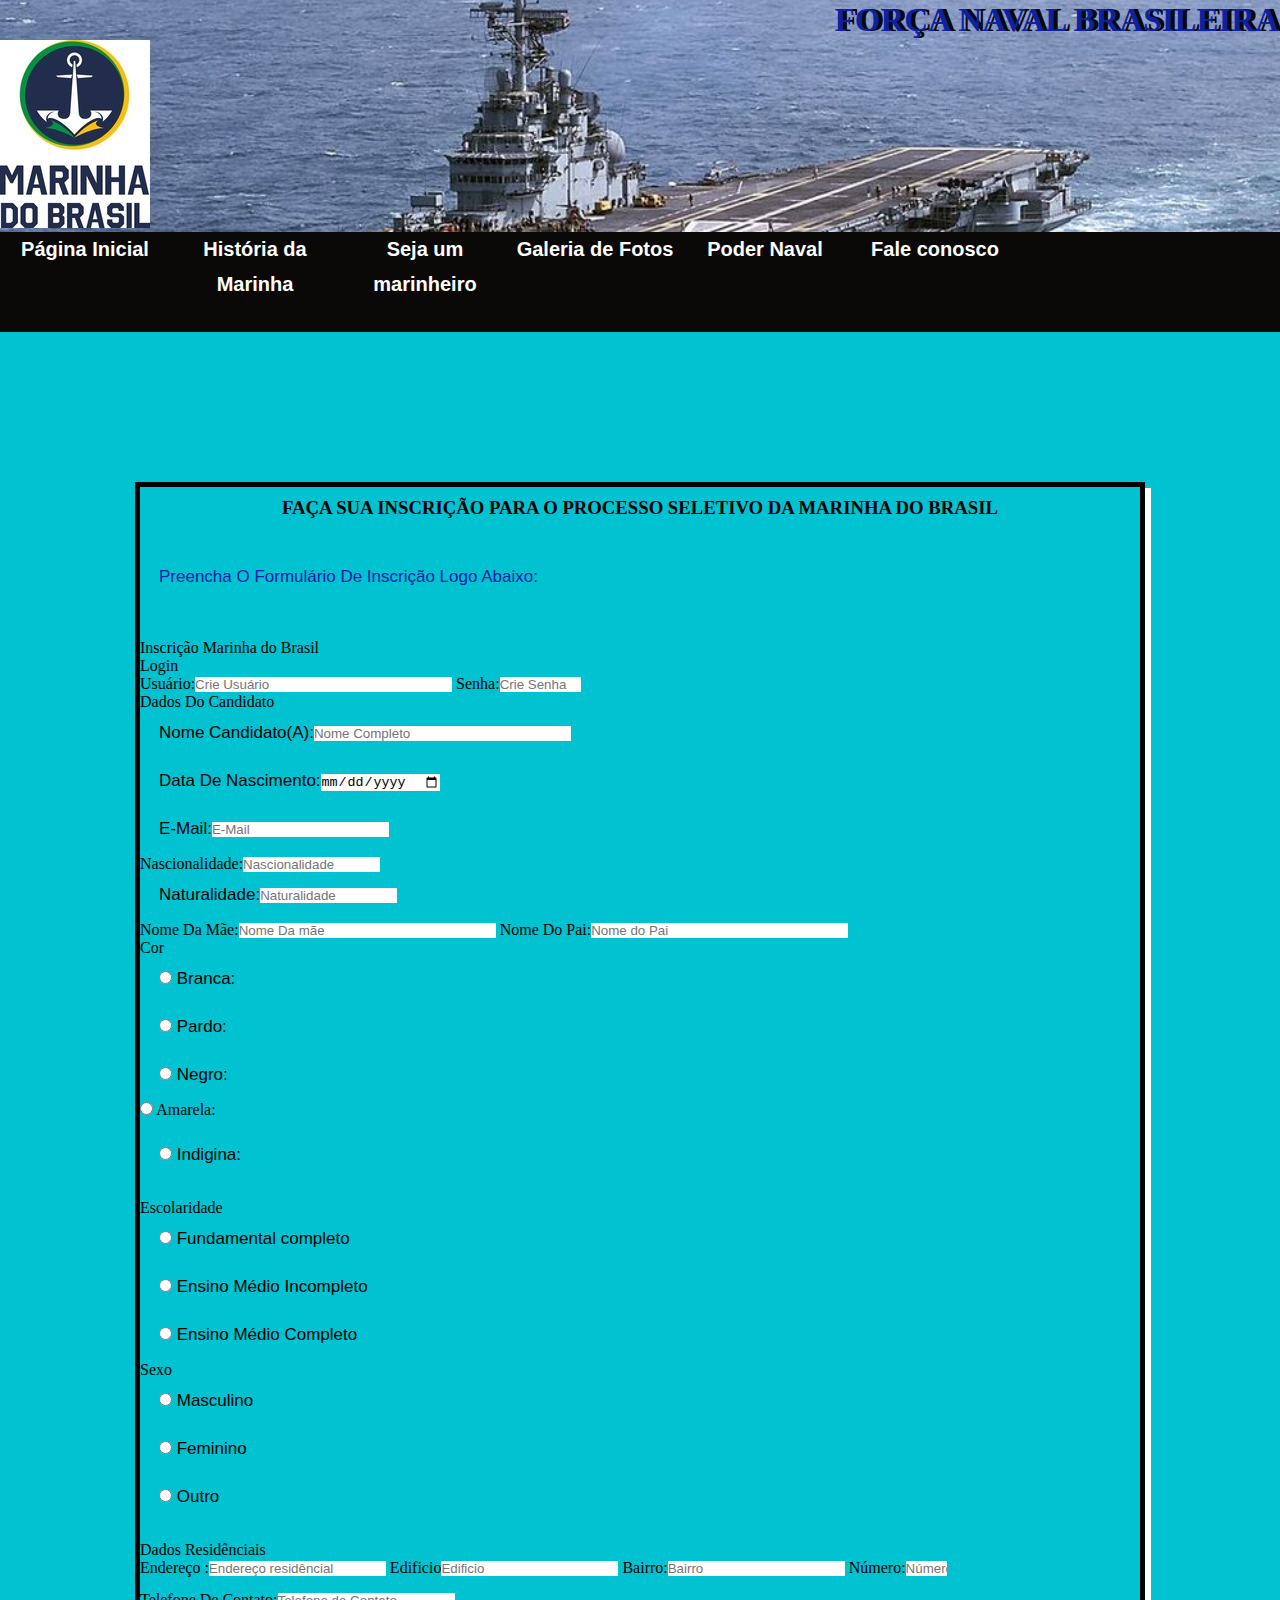
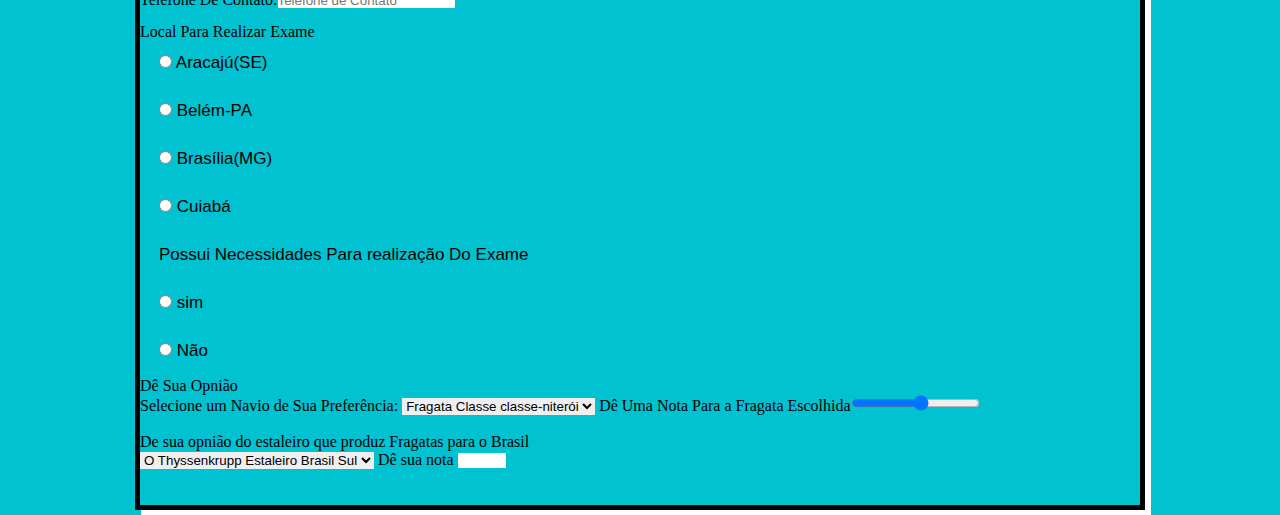
<file: alistar.html>
<!DOCTYPE html>
<html lang="pt-br">

<head>
    <meta charset="UTF-8">
    <meta http-equiv="X-UA-Compatible" content="IE=edge">
    <meta name="viewport" content="width=device-width, initial-scale=1.0">
    <title>Alistar</title>
    <link rel="shortcut icon" href="imagens/favicon.ico" type="image/x-icon">
    <link rel="stylesheet" href="css/style.css">
</head>

<body>
    <header>
        <h1 class="marinha">FORÇA NAVAL BRASILEIRA</h1>
        <img src="imagens/marmar.jpg">
    </header>

    <nav class="vai">
        <ul class="menu">
            <li><a href="index.html" rel="prev">Página Inicial</a></li>
            <li><a href="Inicio.html">História da Marinha</a></li>
            <li><a href="alistar.html">Seja um marinheiro</a></li>
            <li><a href="galeria.html" rel="next">Galeria de Fotos </a></li>
            <li><a href="topico.html"> Poder Naval </a>
                <ul>
                    <li><a href="subtop.html">Armas da Marinha</a></li>
                    <li><a href="subtopa.html">Marinha na Segunda Guerra </a></li>
                </ul>
            </li>
            <li><a href="faleconosco.html">Fale conosco</a></li>
        </ul>
    </nav>
    <main>

        <form>

            <h3> FAÇA SUA INSCRIÇÃO PARA O PROCESSO SELETIVO DA MARINHA DO BRASIL</h3>
            <br>
            <br>

            <p style="color: #0D21A1;">Preencha O Formulário De Inscrição Logo Abaixo:</p>
            <br>
            <br>


            <fieldset>
                <fieldset>
                    <legend> Inscrição Marinha do Brasil</legend>
                    <fieldset>
                        <legend> Login</legend>
                        <label for="usuario">Usuário:</label><input type="email" nome="nNome" id="idUsuario"
                            placeholder="Crie Usuário" size="30">
                        <label for="Senha">Senha:</label><input type="password" nome="Secreto" id="idSenha"
                            placeholder="Crie Senha" maxlength="6" minlength="8" size="8">
                    </fieldset>
                    <fieldset>

                        <legend>Dados Do Candidato</legend>
                        <p><label for="idNome">Nome Candidato(A):</label><input type="text" name="nNome" id="idNome"
                                placeholder="Nome Completo" size="30"></p>
                        <p><label for="idDataNascimento">Data De Nascimento:</label><input type="date"
                                name="idDataNascimento" id="idDataNascimento" placeholder="Data De Nascimento"></p>
                        <p><label for="idEmail">E-Mail:</label><input type="email" name="nEmail" id="idEmail"
                                placeholder="E-Mail"></p>
                        <label for="idNascionalidade">Nascionalidade:</label><input type="text" nome="nNascionalidade"
                            id="idNascionalidade" placeholder="Nascionalidade" size=15>
                        <p><label for="idNaturalidade">Naturalidade:</label><input type="text" name="nNaturalidade"
                                id="idNaturalidade" placeholder="Naturalidade" size="15"></p>
                        <label for="idNomeDaMae"> Nome Da Mãe:</label><input type="text" name="nNomeMae"
                            id="idNomeDaMae" placeholder="Nome Da mãe" size="30">
                        <label for="NomePai">Nome Do Pai:</label><input type="text" name="nPai" id="idNomePai"
                            placeholder="Nome do Pai" size="30">
                        <fieldset>
                            <legend>Cor</legend>
                            <p>
                                <input type="radio" name="Cor" id="idBranca">
                                <label for="idBranca">Branca:</label>
                            </p>
                            <p>
                                <input type="radio" name="Cor" id="idPardo">
                                <label for="idPardo">Pardo:</label>
                            </p>
                            <p>
                                <input type="radio" name="Cor" id="idNegro">
                                <label for="idNegro">Negro:</label>
                            </p>
                            <input type="radio" name="Cor" id="idAmarela">
                            <label for="idAmarela">Amarela:</label>
                            </p>
                            <p>
                                <input type="radio" name="Cor" id="idIndigena">
                                <label for="idIndigena">Indigina:</label>
                            </p>
                        </fieldset>
                        <br>
                        <fieldset>
                            <legend>Escolaridade</legend>
                            <p>
                                <input type="radio" name="Escolaridade" id="idGrauEscolar">
                                <label for="idGrauEscolar">Fundamental completo</label>
                            </p>
                            <p>
                                <input type="radio" name="Escolaridade" id="idEnsinoMedioIncompleto">
                                <label for="idEnsinoMedioIncompleto">Ensino Médio Incompleto</label>
                            </p>
                            <p>
                                <input type="radio" name="Escolaridade" id="idMedioCompleto">
                                <label for="idMedioCompleto">Ensino Médio Completo</label>
                            </p>
                        </fieldset>
                        <fieldset>
                            <legend>Sexo</legend>
                            <p>
                                <input type="radio" name="sexo" id="idMasculino">
                                <label for="idMasculino">Masculino</label>
                            </p>
                            <p>
                                <input type="radio" name="sexo" id="idFeminino">
                                <label for="idFeminino">Feminino</label>
                            </p>
                            <p>
                                <input type="radio" name="sexo" id="idOutros">
                                <label for="idOutros">Outro</label>
                            </p>
                        </fieldset>

                    </fieldset>
                    <br>
                    <fieldset>
                        <legend> Dados Residênciais </legend>
                        <label for="idEndereco">Endereço :</label><input type="text" name="nEndereco" id="idEndereco"
                            placeholder="Endereço residêncial" size="20">
                        <label for="idEdificio">Edificio</label><input type="text" name="nEdificio" id="idEdificio"
                            placeholder="Edificio">
                        <label for="idBairro">Bairro:</label><input type="text" name="nBairro" id="idBairro"
                            placeholder="Bairro">
                        <label for="idNumero">Número:</label><input type="text" name="nNumero" id="idNumero"
                            placeholder="Número" size="3">
                        <p></p><label for="idFone"> Telefone De Contato:</label><input type="tel" name="nFone"
                            id="idFone" placeholder="Telefone de Contato" size="20"></p>
                        </filedset>
                    </fieldset>
                    <fieldset>
                        <legend>Local Para Realizar Exame</legend>
                        <p>
                            <input type="radio" name="Local Para Realizar Exame" id="Aracajú">

                            <label for="Aracajú">Aracajú(SE)</label>
                        </p>
                        <p>
                            <input type="radio" name="Local Para Realizar Exame" id="Belém">
                            <label for="Belém">Belém-PA</label>
                        </p>
                        <p>
                            <input type="radio" name="Local Para Realizar Exame" id="Brasília">
                            <label for="Brasília">Brasília(MG)</label>
                        </p>
                        <p>
                            <input type="radio" name="Local Para Realizar Exame" id="Cuiabá">
                            <label for="cuiabá">Cuiabá</label>
                        </p>
                    </fieldset>
                    <fieldset>
                        <p>Possui Necessidades Para realização Do Exame</p>
                        <p>
                            <input type="radio" name="opcao" id="precisa">
                            <label for="precisa">sim</label>
                        </p>
                        <p>
                            <input type="radio" name="opcao" id="naoprecisa">
                            <label for="naoprecisa">Não</label>
                        </p>
                    </fieldset>

                    <fieldset>

                        <legend> Dê Sua Opnião</legend>

                        <label for="Opniao"> Selecione um Navio de Sua Preferência:</label>

                        <select id="idOpniao">
                            <option value="fragata classe-niteroi">Fragata Classe classe-niterói</option>
                            <option value="fragata tamandare">Fragata Classe-Tamandaré</option>
                            <option value="Fragata Classe-inhauna ">Fragata classe-Inhaúna</option>

                        </select>


                        <label for="opcao">Dê Uma Nota Para a Fragata Escolhida</label><input type="range" name="nome"
                            id="opcaoescolha" min="1" max="10">
                        <br>
                        <br>

                        <fieldset>
                            <legend>De sua opnião do estaleiro que produz Fragatas para o Brasil </legend>
                            <select id="optar ">
                                <option value="estaleiro">O Thyssenkrupp Estaleiro Brasil Sul</option>



                            </select>
                            <label for="denota">Dê sua nota </label><input type="number" name="Nnome" id="escolha"
                                min="1" max="10">
                            <br>
                            <br>
                            <br>
                        </fieldset>




                    </fieldset>
                </fieldset>

            </fieldset>

        </form>

    </main>
</body>
</file>
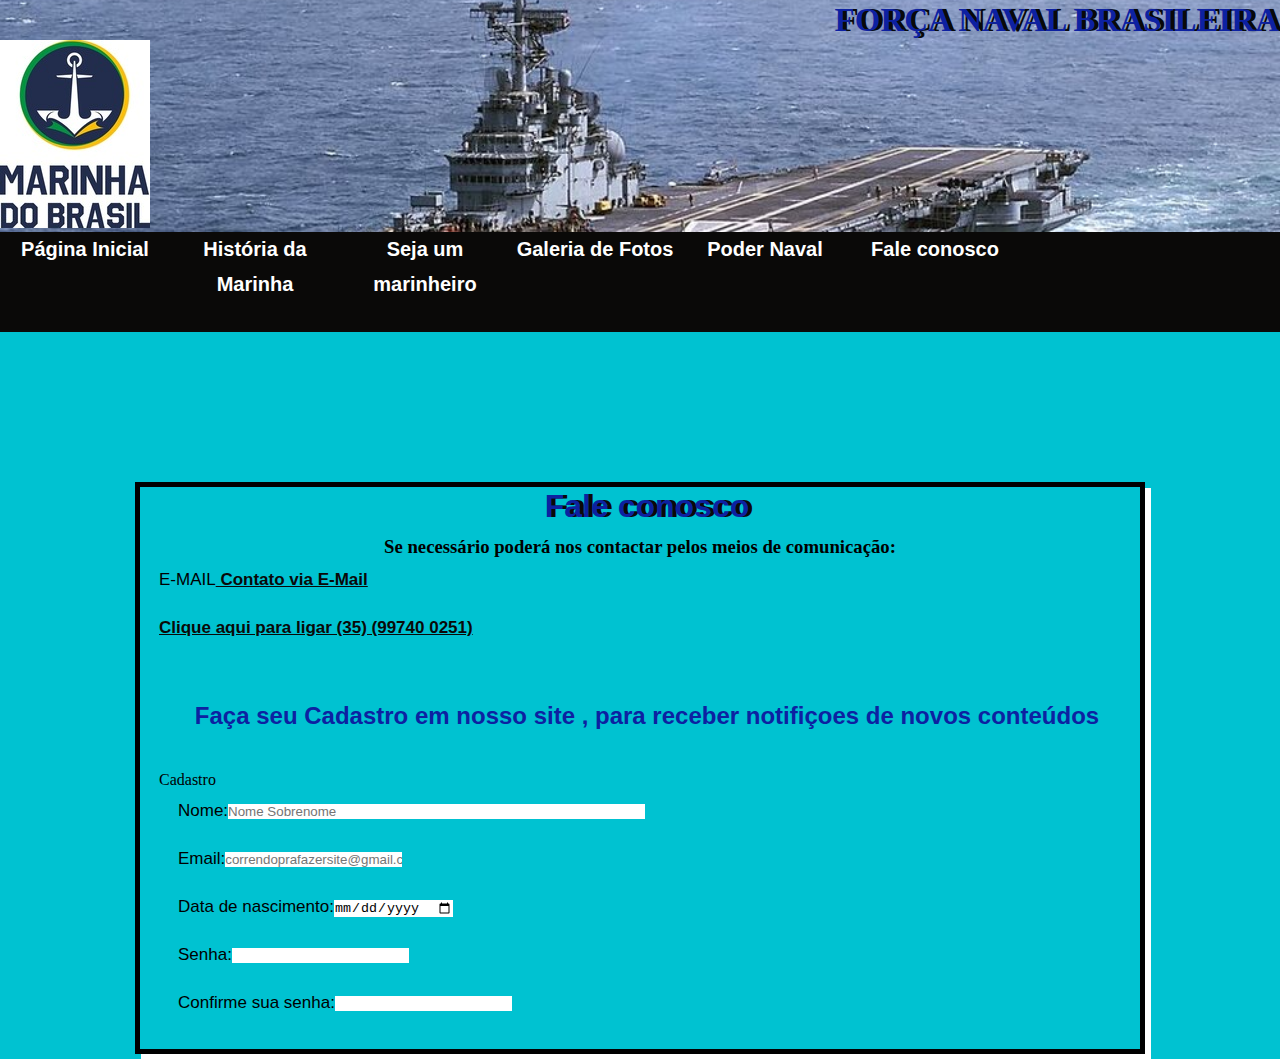
<file: faleconosco.html>
<!DOCTYPE html>
<html lang="pt-br">

<head>
    <meta charset="UTF-8">
    <meta http-equiv="X-UA-Compatible" content="IE=edge">
    <meta name="viewport" content="width=device-width, initial-scale=1.0">
    <title>Fale conosco</title>
    <link rel="shortcut icon" href="imagens/favicon.ico" type="image/x-icon">
    <link rel="stylesheet" href="css/style.css">
</head>

<body>
    <header>
        <h1 class="marinha">FORÇA NAVAL BRASILEIRA</h1>
        <img src="imagens/marmar.jpg">
    </header>

    <nav class="vai">
        <ul class="menu">
            <li><a href="index.html" rel="prev">Página Inicial</a></li>
            <li><a href="Inicio.html">História da Marinha</a></li>
            <li><a href="alistar.html">Seja um marinheiro</a></li>
            <li><a href="galeria.html">Galeria de Fotos </a></li>

            <li><a href="topico.html"> Poder Naval</a>
                <ul>
                    <li><a href="subtop.html">Armas da Marinha </a></li>
                    <li><a href="subtopa.html">Marinha na Segunda Guerra </a></li>

                </ul>
            </li>
            <li><a href="faleconosco.html">Fale conosco</a></li>
        </ul>
    </nav>
    <main class="mudar">
        <form class="aqui">
            <h1>Fale conosco</h1>
            <div class="faleconoscoagora">
                <h3> Se necessário poderá nos contactar pelos meios de comunicação:</h3>
                <p>E-MAIL<a href="mailto:wesley1980alves@gmail.com? subject=subject text"> Contato via E-Mail </a></p>
                <p><a href="tel:+5535997400251">Clique aqui para ligar (35) (99740 0251)</a></p>
                <br>


            </div>
            <h2>Faça seu Cadastro em nosso site , para receber notifiçoes de novos conteúdos</h2>


            <div class="cadastrando">
                <fieldset>
                    <legend>Cadastro</legend>
                    <p><label for="idNome">Nome:</label><input type="text" name="nNome" id="idNome" size="50"
                            placeholder="Nome Sobrenome"></p>
                    <p><label for="idEmail">Email:</label><input type="email" name="nEmail" id="idEmail"
                            placeholder="correndoprafazersite@gmail.com"></p>
                    <p><label for="idNasc">Data de nascimento:</label><input type="date" name="nNascimento" id="idNasc">
                    </p>
                    <p><label for="idSenha1">Senha:</label><input type="password" name="nSenha1" id="idSenha1"></p>
                    <p><label for="idcSenha2">Confirme sua senha:</label><input type="password" name="nSenha1"
                            id="idcSenha2">

                    </p>
                </fieldset>
            </div>
        </form>







    </main>
</body>
</file>
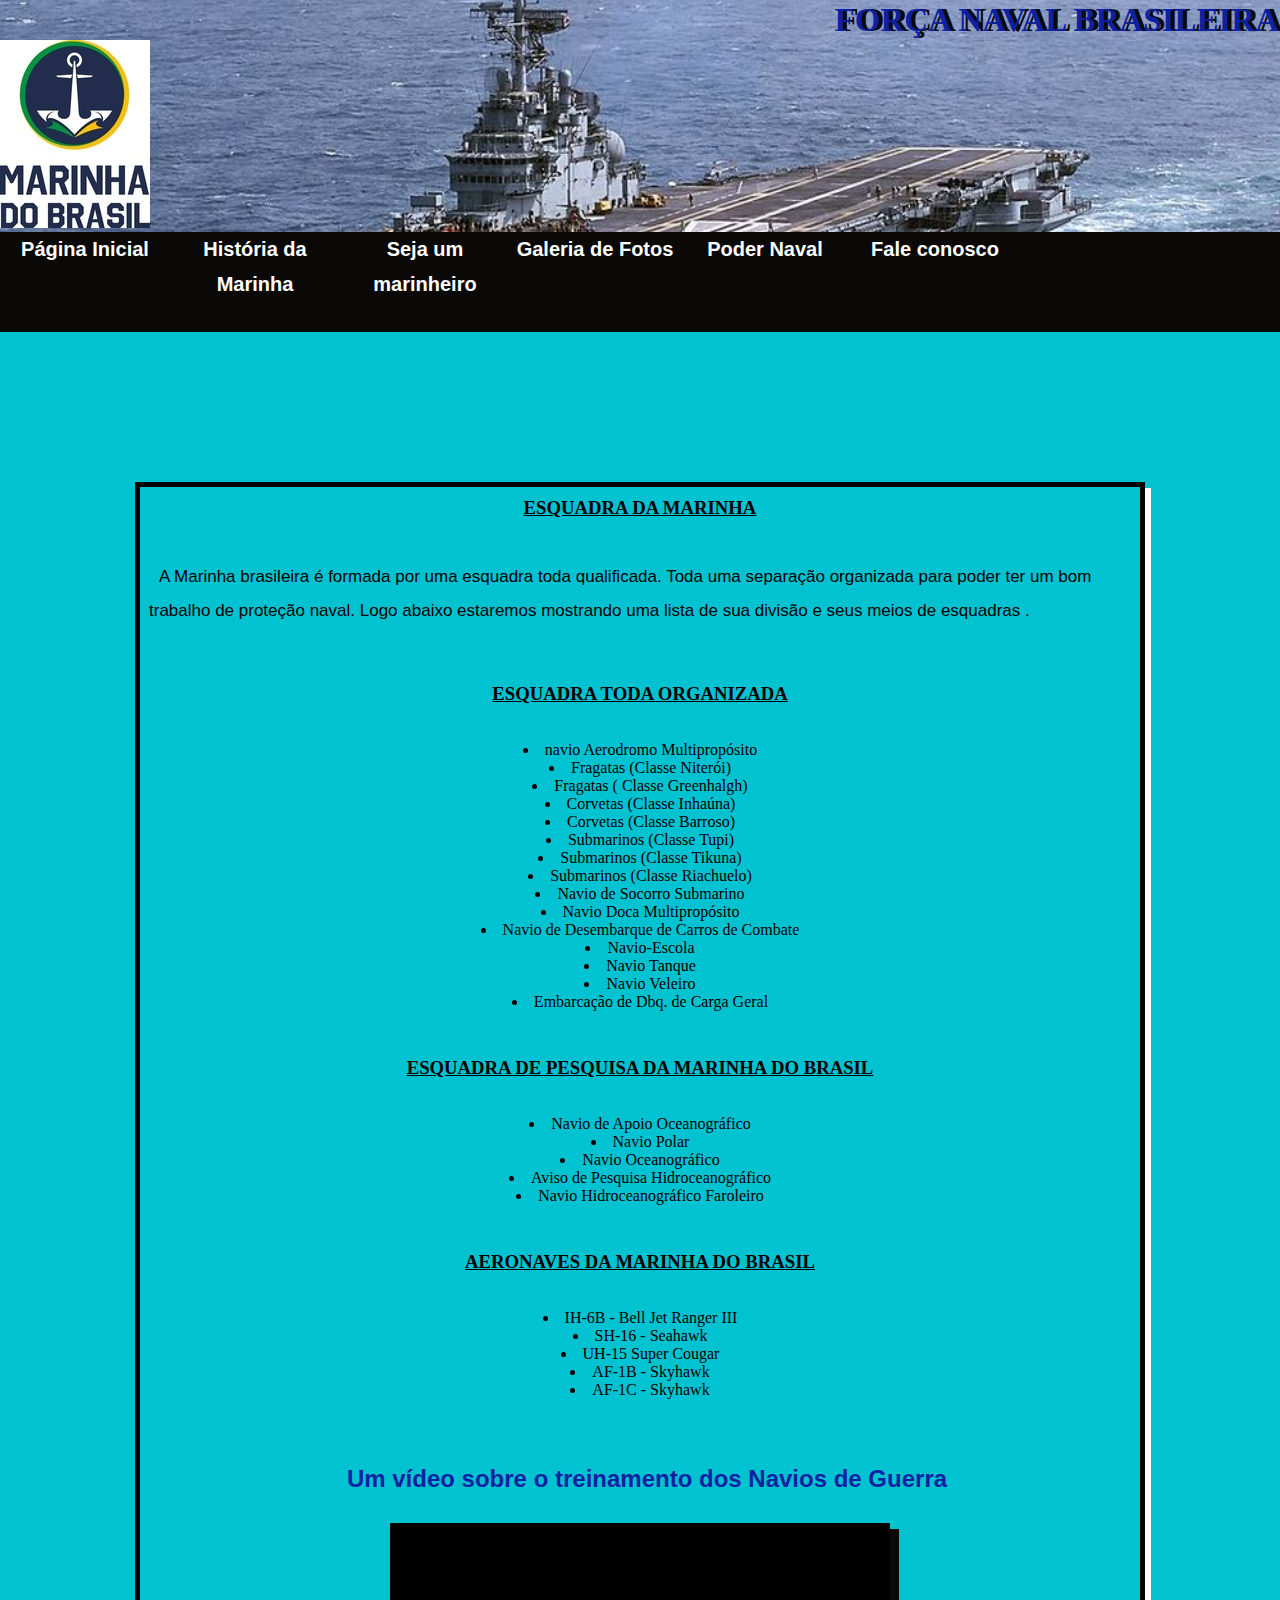
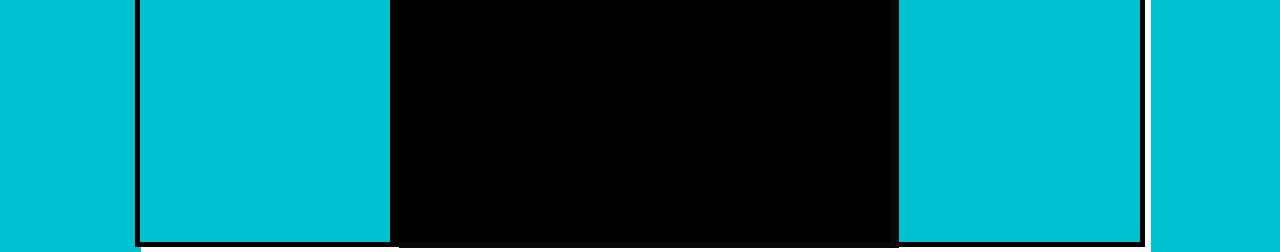
<file: subtop.html>
<!DOCTYPE html>
<html lang="pt-br">

<head>
    <meta charset="UTF-8">
    <meta http-equiv="X-UA-Compatible" content="IE=edge">
    <meta name="viewport" content="width=device-width, initial-scale=1.0">
    <title>Marinha na Guerra</title>
    <link rel="shortcut icon" href="imagens/favicon.ico" type="image/x-icon">
    <link rel="stylesheet" href="css/style.css">
</head>

<body>
    <header>
        <h1 class="marinha">FORÇA NAVAL BRASILEIRA</h1>
        <img src="imagens/marmar.jpg">
    </header>

    <nav class="vai">
        <ul class="menu">
            <li><a href="index.html" rel="prev">Página Inicial</a></li>
            <li><a href="Inicio.html">História da Marinha</a></li>
            <li><a href="alistar.html">Seja um marinheiro</a></li>
            <li><a href="galeria.html">Galeria de Fotos </a></li>
            <li><a href="topico.html"> Poder Naval </a>
                <ul>
                    <li><a href="subtop.html">Armas da Marinha</a></li>
                    <li><a href="subtopa.html" rel="next">Marinha na Segunda Guerra </a></li>
                </ul>
            </li>
            <li><a href="faleconosco.html">Fale conosco</a></li>
        </ul>
    </nav>
    <main class="precisomudaraqui">

        <h3 style="text-decoration:underline;"> ESQUADRA DA MARINHA </h3>
        <br>
        <br>
        <p>
            A Marinha brasileira é formada por uma esquadra toda qualificada.
            Toda uma separação organizada para poder ter um bom trabalho de proteção naval.
            Logo abaixo estaremos mostrando uma lista de sua divisão e seus meios de esquadras .
        </p>
        <br>
        <br>
        <h3 style="text-decoration: underline;">ESQUADRA TODA ORGANIZADA </h3>
        <br>
        <br>

        <ul type="disc" class="listaposicao">

            <li>navio Aerodromo Multipropósito</li>
            <li>Fragatas
                (Classe Niterói)</li>
            <li>Fragatas
                ( Classe Greenhalgh)</li>
            <li>Corvetas
                (Classe Inhaúna) </li>
            <li>Corvetas
                (Classe Barroso)</li>
            <li>Submarinos
                (Classe Tupi)</li>
            <li>Submarinos
                (Classe Tikuna)</li>
            <li>Submarinos
                (Classe Riachuelo)</li>
            <li> Navio de Socorro Submarino</li>
            <li>Navio Doca Multipropósito</li>
            <li>Navio de Desembarque de Carros de Combate </li>
            <li>Navio-Escola</li>
            <li>Navio Tanque</li>
            <li>Navio Veleiro</li>
            <li>Embarcação de Dbq. de Carga Geral</li>
        </ul>
        <br>
        <br>
        <h3 style="text-decoration: underline;"> ESQUADRA DE PESQUISA DA MARINHA DO BRASIL</h3>
        <br>
        <br>
        <ul type="disc">
            <li>Navio de Apoio Oceanográfico</li>
            <li>Navio Polar</li>
            <li>Navio Oceanográfico</li>
            <li>Aviso de Pesquisa Hidroceanográfico</li>
            <li>Navio Hidroceanográfico Faroleiro</li>
        </ul>
        <br>
        <br>

        <h3 style="text-decoration: underline;">AERONAVES DA MARINHA DO BRASIL </h3>
        <br>
        <br>
        <ul type="disc">
            <li>IH-6B - Bell Jet Ranger III</li>
            <li>SH-16 - Seahawk</li>
            <li>UH-15 Super Cougar</li>
            <li>AF-1B - Skyhawk</li>
            <li>AF-1C - Skyhawk</li>
        </ul>
        <br>
        <br>
        <h2> Um vídeo sobre o treinamento dos Navios de Guerra </h2>
        <div class="video">
            <iframe width="560" height="315" src="https://www.youtube.com/embed/cGl4HqJEpAk"
                title="YouTube video player" frameborder="0"
                allow="accelerometer; autoplay; clipboard-write; encrypted-media; gyroscope; picture-in-picture"
                allowfullscreen></iframe>

        </div>


    </main>
</body>
</file>
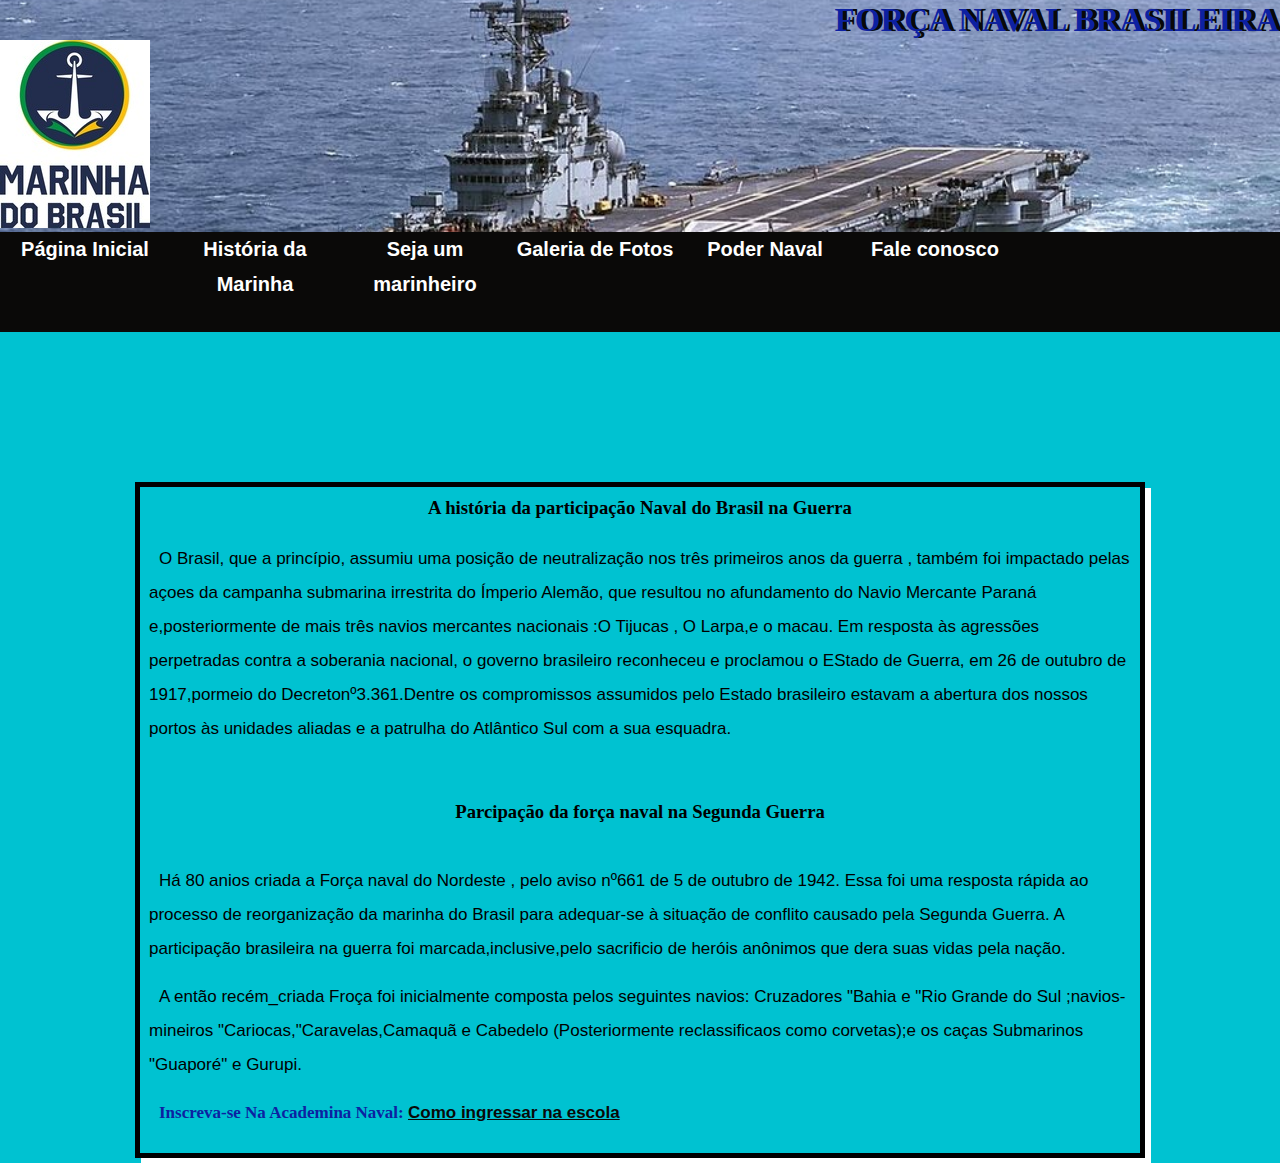
<file: subtopa.html>
<!DOCTYPE html>
<html lang="pt-br">

<head>
    <meta charset="UTF-8">
    <meta http-equiv="X-UA-Compatible" content="IE=edge">
    <meta name="viewport" content="width=device-width, initial-scale=1.0">
    <title>Poder da Marinha</title>
    <link rel="shortcut icon" href="imagens/favicon.ico" type="image/x-icon">
    <link rel="stylesheet" href="css/style.css">
</head>

<body>
    <header>
        <h1 class="marinha"> FORÇA NAVAL BRASILEIRA</h1>
        <img src="imagens/marmar.jpg">
    </header>

    <nav class="vai">
        <ul class="menu">
            <li><a href="index.html" rel="prev">Página Inicial</a></li>
            <li><a href="Inicio.html">História da Marinha</a></li>
            <li><a href="alistar.html">Seja um marinheiro</a></li>
            <li><a href="galeria.html">Galeria de Fotos </a></li>
            <li><a href="topico.html"> Poder Naval </a>
                <ul>
                    <li><a href="subtop.html">Armas da Marinha</a></li>
                    <li><a href="subtopa.html">Marinha na Segunda Guerra </a></li>
                </ul>
            </li>
            <li><a href="faleconosco.html" rel="next">Fale conosco</a></li>
        </ul>
    </nav>
    <main>
        <h3>A história da participação Naval do Brasil na Guerra</h3>
        <br>
        <p>O Brasil, que a princípio, assumiu uma posição de neutralização nos três primeiros
            anos da guerra , também foi impactado pelas açoes da campanha submarina irrestrita do Ímperio
            Alemão, que resultou no afundamento do Navio Mercante Paraná e,posteriormente de mais três navios mercantes
            nacionais :O Tijucas , O Larpa,e o macau. Em resposta às agressões
            perpetradas contra a soberania nacional, o governo brasileiro
            reconheceu e proclamou o EStado de Guerra, em 26 de outubro de
            1917,pormeio do Decretonº3.361.Dentre os compromissos assumidos
            pelo Estado brasileiro estavam a abertura dos nossos portos
            às unidades aliadas e a patrulha do Atlântico Sul com a sua esquadra.</p>
        <br>
        <br>
        <h3>Parcipação da força naval na Segunda Guerra</h3>
        <br>
        <br>

        <p>
            Há 80 anios criada a Força naval do Nordeste , pelo aviso
            nº661 de 5 de outubro de 1942. Essa foi uma resposta rápida ao
            processo de reorganização da marinha do Brasil para adequar-se
            à situação de conflito causado pela Segunda Guerra. A participação
            brasileira na guerra foi marcada,inclusive,pelo sacrificio de heróis
            anônimos que dera suas vidas pela nação.
        <p>
            A então recém_criada Froça foi inicialmente composta
            pelos seguintes navios: Cruzadores "Bahia e "Rio Grande do Sul
            ;navios-mineiros "Cariocas,"Caravelas,Camaquã e Cabedelo
            (Posteriormente reclassificaos como corvetas);e os caças
            Submarinos "Guaporé" e Gurupi.

        </p>
        <p style="font-family:Cambria;color:#0D21A1;font-weight: bold;">Inscreva-se Na Academina Naval: <a href="alistar.html"> Como ingressar na escola </a></p>




        </p>






    </main>
</body>

</html>
</file>
<file: css/style.css>
@charset "UTF=8";

:root {
    --cor1: #61E786;
    --cor2: #0D21A1;
    --cor3: #00C2D1;
    --cor4: #999999;
    --cor5: #0A0908;
    --cor6: #000000;
    --cor7: #FFFFFF;
}

* {
    margin: 0;
    border: 0;
    padding: 0;

}

header {
    background-image: url(../imagens/portaaviaog.jpg);
    padding-top: 1px;
    min-height: 55px;
    background-repeat: no-repeat;
    background-size: cover;
    background-position: center;
}
.header.cabemuda{
    background-image: url(/imagens/navg.jpg);
}


.marinha {
    font-family: 'Times New Roman', Times, serif;
    font-size: 33px;
    padding-left: 25px;
    text-align: right;

}




main {
    width: 1000px;
    margin: auto;
    margin-bottom: 5px;
    border: 5px solid var(--cor6);
    box-shadow: 6px 6px 0px var(--cor7);
    list-style-position: inside;

}
    

body {
    background-color: var(--cor3);
}

h1 {
    color: var(--cor2);
    font-family: Verdana, Geneva, Tahoma, sans-serif;
    padding: 1px;
    text-indent: 14px;
    text-shadow: 4px 0px var(--cor5);
    text-align: center;
    
}

h2 {
    color: var(--cor2);
    font-family: Verdana, Geneva, Tahoma, sans-serif;
    padding: 30px;
    text-indent: 14px;
    text-align: center;
}


p {
    color: var(--cor6);
    font-family: Verdana, Geneva, Tahoma, sans-serif;
    padding: 9px;
    text-indent: 10px;
    line-height: 2em;
    font-size: 17px;
    padding-bottom: 9px;
    padding-top: 5px;
    text-align: left;
}
h3{
    text-align: center;
    padding-top: 10px;

}
.md{
    text-align: left;
}

.menu>ul {
    background-color: var(--cor7);                                                                                                                                                                                                                                                                                                                                                                                                                                                                                                                                                                                                                                                                                                                                                                                                                                                                                                                                                                                                                                                                                                                                                                                                                                                                                                                                                                                                                                                                                                                                                                                                                                                                                                                                                                                                                                                                                                                                                                                                                                                                                                                                                                                                                                                                                                                                                                                                                                                                                                                                                                                                                                                                                                                                                                                                                                                                                                                                                                                                                                                                                                                                                                                                                                                                                                                                                                                                                                                                                                                                                                                                                                                                                                                                                                                                                                                                                                                                                                                                                                                                                                                                                                                                                                                                                                                                                                                                                                                                                                                                                                                                                                                                                                                                                                                                                                                                                                                                                                                                                                                                                                                                                                                                                                                                                                                                                                                                                                                                                                                                                                                                                                                                                                                                                                                                                                                                                                                                                                                                                                                                                                                                                                                                                                                                                                                                                                                                                                                                                                                                                                                                                                                                                                                                                                                                                                                                                                                                                                                                                                                                                                                                                                                                                                                                                                                                                                                                                                                                                                                                                                                                                                          
}

a {
    color: var(--cor5);
    font-family: Verdana, Geneva, Tahoma, sans-serif;
    font-weight: bold;
    text-align: center;
}

nav {
    width: 100%;
    height: 100px;
    border: 6px hidden var(--cor3);
    margin: auto;
    margin-bottom: 150px;
    padding: 0px;
    background-color: var(--cor5);
    box-shadow: 6px 0px var(--cor4);
}

.menu>li {

    background-color: var(--cor5);
    float:left;
    width: 170px;
    height: 70px;
    display: inline-block;
    text-align: center;
    line-height: 35px;
    font-size: 20px;
}
.menu>ul{
    list-style: none;
    
}
.menu>li:hover {
    background-color: var(--cor7);
}

.menu>li>a {
    text-decoration: none;
    color: var(--cor7);
    
}

.menu>li>ul>li>a {
    text-decoration: none;
   
}

.menu>li>ul {
    display: none;
}

.menu>li>ul>li {
    background-color: var(--cor2);
    list-style: none;
}

.menu>li:hover {
    background-color: var(--cor4);
}

.menu>li>ul>li:hover {
    background-color: var(--cor4);
}

.menu>li:hover>ul {
    display: block;
    position: relative;
}

.video {
    width: 500px;
    margin: auto;
    background-color: var(--cor6);
    box-shadow: 9px 6px 0px var(--cor5);
}

.video:hover {
    box-shadow: 0px 0px 0px var(--cor3);
    border: 4px solid var(--cor3);
}
.cadastrando{
    margin: 2px 5px 11px 10px;
    padding: 9px;

}
.form{
    background-color: var(--cor3);
    text-align: center;

}


.mudarimagem {
    margin: auto;
    position: relative;
    display: block;
    max-width: max-content;
    max-height: min-content;
    box-shadow: 0px 0px 0px var(--cor3);
    border: 4px solid var(--cor3);
   

}

.precisomudaraqui{
    text-align: center;
  
}
</file>
